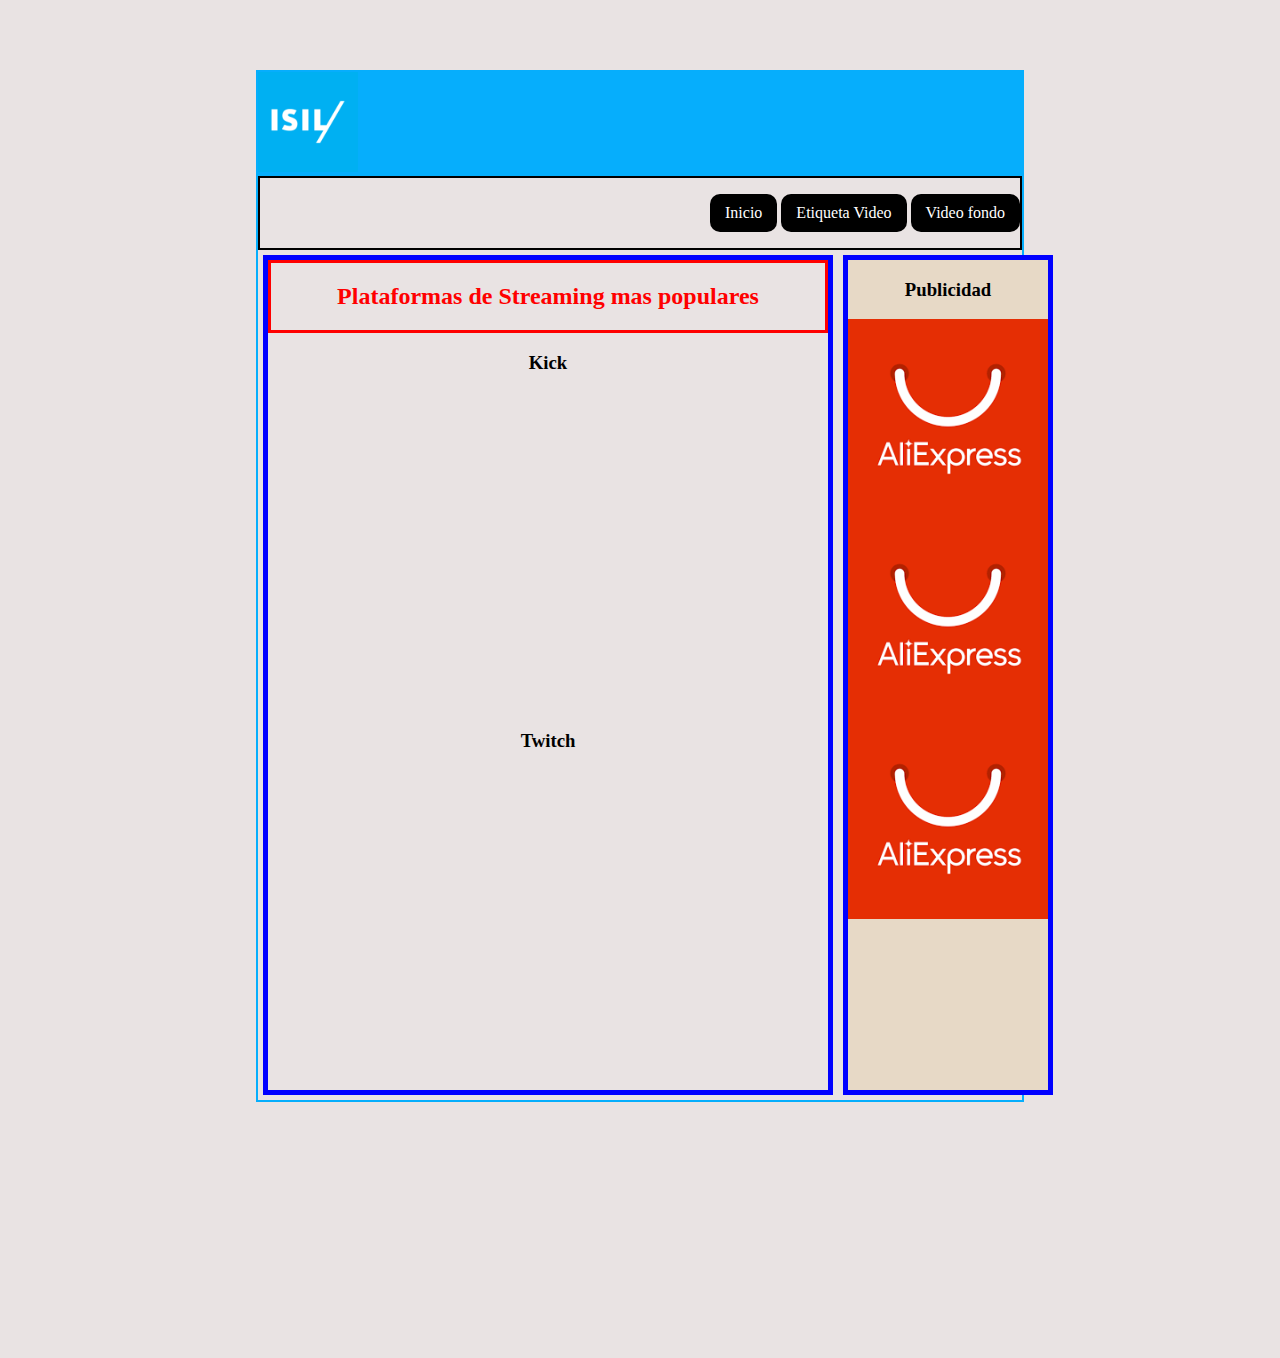
<file: index.html>
<!DOCTYPE html>
<html lang="en">
<head>
    <meta charset="UTF-8">
    <meta name="viewport" content="width=device-width, initial-scale=1.0">
    <title>ISIL</title>
    <link rel="stylesheet" href="estilos.css">
</head>
<body>
    <div id="CAJA-PADRE">
        <header>
            <div id="CAJA-FIRST">
                <img src="imagenes/isil.png" alt="ISIL">
            </div>
            <div id="MENU">
                <nav>
                    <ul>
                        <a href="index.html">Inicio</a>
                        <a href="video.html">Etiqueta Video</a>
                        <a href="video-fondo.html">Video fondo</a>
                    </ul>
                </nav>
            </div>
        </header>
        <main>
            <div id="FLEX">
                <div id="CAJA-CONTENIDO">
                <div id="ELH1">
                    <h2>Plataformas de Streaming mas populares</h2>
                </div>
                <h3>Kick</h3>
                <iframe width="560" height="315" src="https://www.youtube.com/embed/lVDi3-xAHG8?si=0x8-bhRoxPMdJEJg" title="YouTube video player" frameborder="0" allow="accelerometer; autoplay; clipboard-write; encrypted-media; gyroscope; picture-in-picture; web-share" referrerpolicy="strict-origin-when-cross-origin" allowfullscreen></iframe>
                <h3>Twitch</h3>
                <iframe width="560" height="315" src="https://www.youtube.com/embed/_uekN312DZE?si=P34YUpREChFffZct" title="YouTube video player" frameborder="0" allow="accelerometer; autoplay; clipboard-write; encrypted-media; gyroscope; picture-in-picture; web-share" referrerpolicy="strict-origin-when-cross-origin" allowfullscreen></iframe>
            </div>
            <div id="PUBLICIDAD">
                <h3>Publicidad</h3>
                <img src="imagenes/aliexpres.png" alt="publicidadd">
                <img src="imagenes/aliexpres.png" alt="publicidad">
                <img src="imagenes/aliexpres.png" alt="publicidad">
            </div>
            </div>
            
        </main>
    </div>
    
</body>
</html>
</file>
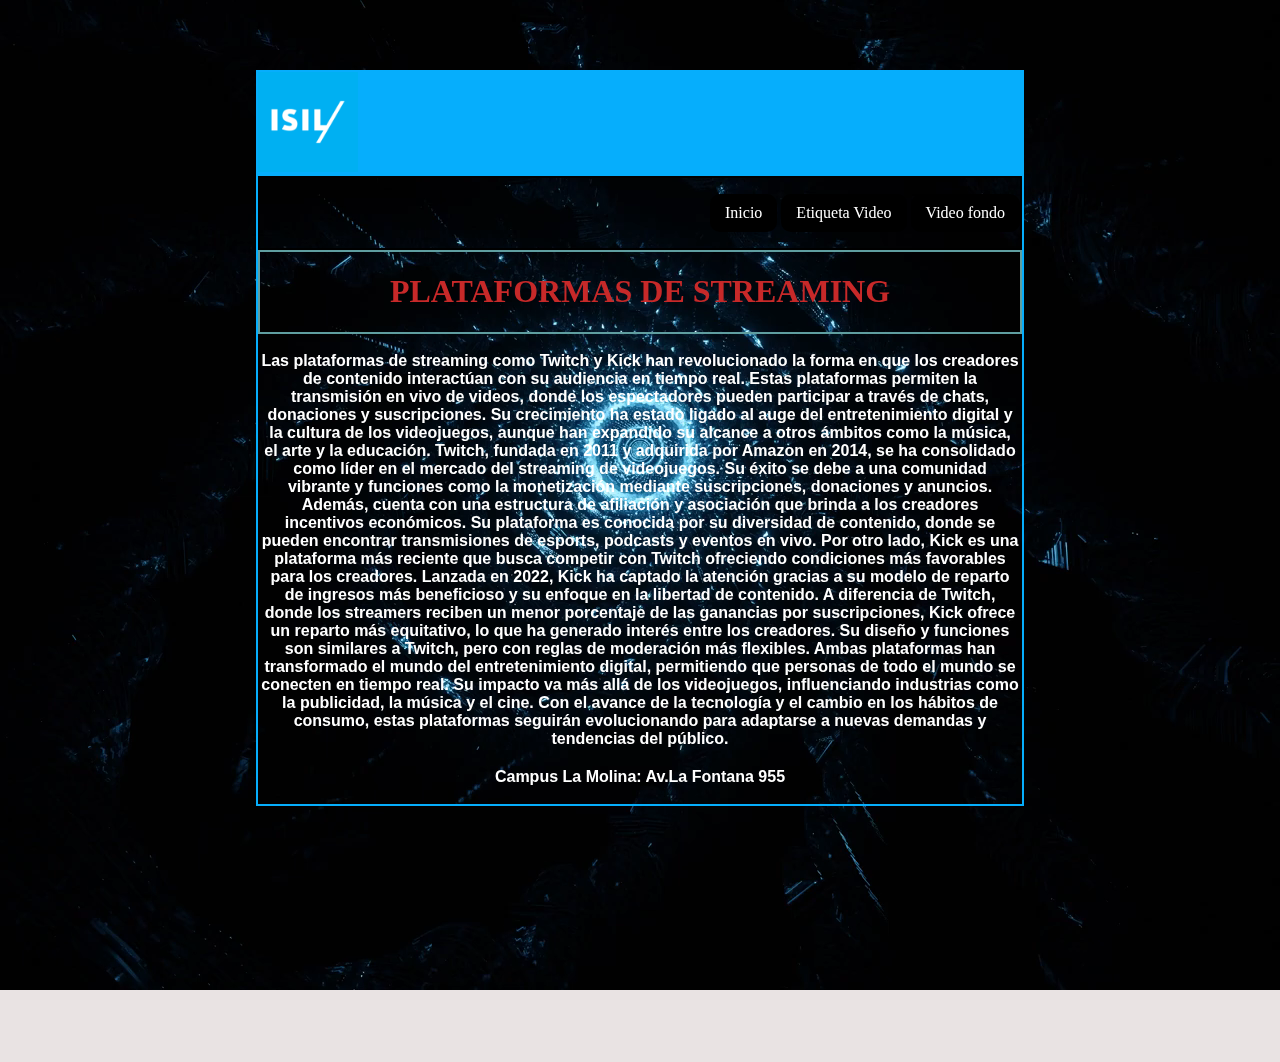
<file: video-fondo.html>
<!DOCTYPE html>
<html lang="en">
<head>
    <meta charset="UTF-8">
    <meta name="viewport" content="width=device-width, initial-scale=1.0">
    <title>ISIL</title>
    <link rel="stylesheet" href="estilos.css">
    <video id="FONDO" src="video/Fondo video túnel de agujero negro abstracto con luces azules Dj Loop HD.mp4"autoplay loop></video>
    <style>
        #FONDO {
        min-width: 100%;
        min-height: 100%;
        width: auto;
        height: auto;
        position: fixed;
        top: 50%;
        left: 50%;
        transform: translateX(-50%) translateY(-50%);
        z-index: -100;
    }

    </style>
</head>
<body>
    <div id="CAJA-PADRE">
        <header>
            <div id="CAJA-FIRST">
                <img src="imagenes/isil.png" alt="ISIL">
            </div>
            <div id="MENU">
                <nav>
                    <ul>
                        <a href="index.html">Inicio</a>
                        <a href="video.html">Etiqueta Video</a>
                        <a href="video-fondo.html">Video fondo</a>
                    </ul>
                </nav>
            </div>
        </header>
        <main>
            <div id="FLEX">
                <div id="CONTENIDO">
                    <div id="TITLE">
                        <h1>PLATAFORMAS DE STREAMING </h1>
                        <style>
                            #TITLE{
                                text-align: center;
                                color: rgb(199, 41, 41);
                                border: 2px solid cadetblue;
                            }
                            p{
                                text-align: center;
                                color:white;
                                font-family: Arial, Helvetica, sans-serif;
                                font-weight:900;
                                padding: 2px 3px;
                            }
                        </style>
                    </div>
                    <p>Las plataformas de streaming como Twitch y Kick han revolucionado la forma en que los creadores de contenido interactúan con su audiencia en tiempo real. Estas plataformas permiten la transmisión en vivo de videos, donde los espectadores pueden participar a través de chats, donaciones y suscripciones. Su crecimiento ha estado ligado al auge del entretenimiento digital y la cultura de los videojuegos, aunque han expandido su alcance a otros ámbitos como la música, el arte y la educación.
                    Twitch, fundada en 2011 y adquirida por Amazon en 2014, se ha consolidado como líder en el mercado del streaming de videojuegos. Su éxito se debe a una comunidad vibrante y funciones como la monetización mediante suscripciones, donaciones y anuncios. Además, cuenta con una estructura de afiliación y asociación que brinda a los creadores incentivos económicos. Su plataforma es conocida por su diversidad de contenido, donde se pueden encontrar transmisiones de esports, podcasts y eventos en vivo.
                    Por otro lado, Kick es una plataforma más reciente que busca competir con Twitch ofreciendo condiciones más favorables para los creadores. Lanzada en 2022, Kick ha captado la atención gracias a su modelo de reparto de ingresos más beneficioso y su enfoque en la libertad de contenido. A diferencia de Twitch, donde los streamers reciben un menor porcentaje de las ganancias por suscripciones, Kick ofrece un reparto más equitativo, lo que ha generado interés entre los creadores. Su diseño y funciones son similares a Twitch, pero con reglas de moderación más flexibles.
                    Ambas plataformas han transformado el mundo del entretenimiento digital, permitiendo que personas de todo el mundo se conecten en tiempo real. Su impacto va más allá de los videojuegos, influenciando industrias como la publicidad, la música y el cine. Con el avance de la tecnología y el cambio en los hábitos de consumo, estas plataformas seguirán evolucionando para adaptarse a nuevas demandas y tendencias del público.
                    </p>
                    <p>Campus La Molina: Av.La Fontana 955</p>
                </div>
                
            </div>
            
        </main>
    </div>
    
</body>
</html>
</file>
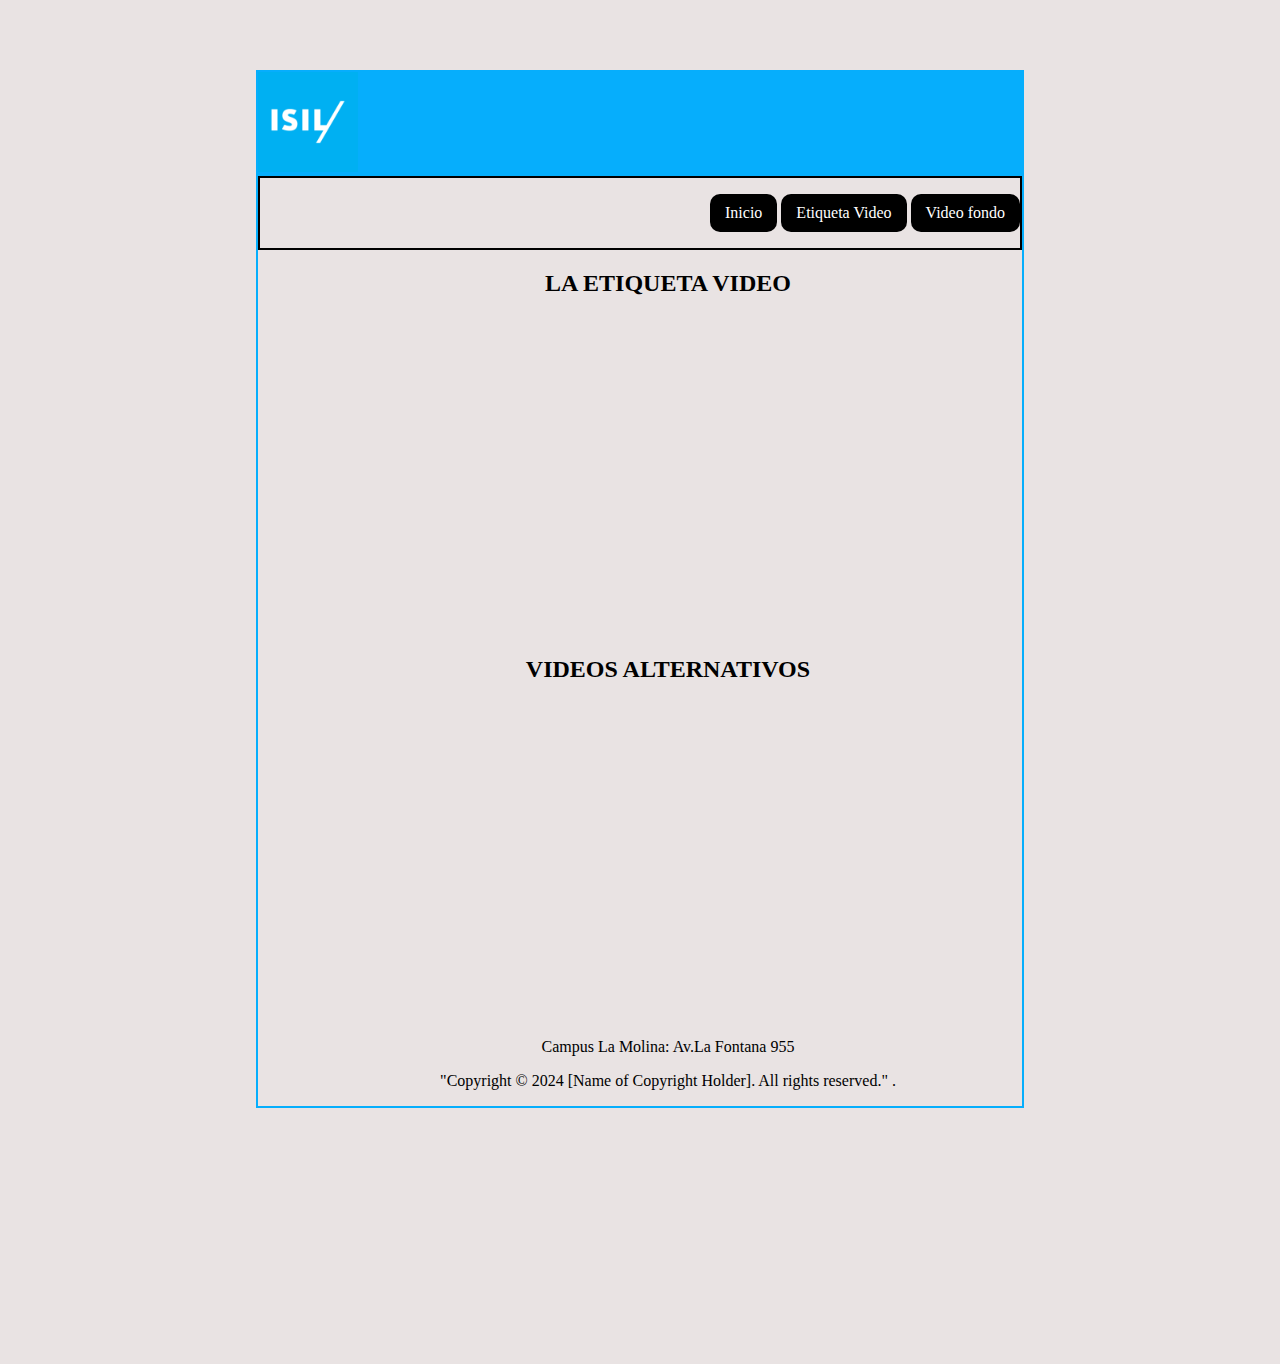
<file: video.html>
<!DOCTYPE html>
<html lang="en">
<head>
    <meta charset="UTF-8">
    <meta name="viewport" content="width=device-width, initial-scale=1.0">
    <title>ISIL</title>
    <link rel="stylesheet" href="estilos.css">
</head>
<body>
    <div id="CAJA-PADRE">
        <header>
            <div id="CAJA-FIRST">
                <img src="imagenes/isil.png" alt="ISIL">
            </div>
            <div id="MENU">
                <nav>
                    <ul>
                        <a href="index.html">Inicio</a>
                        <a href="video.html">Etiqueta Video</a>
                        <a href="video-fondo.html">Video fondo</a>
                    </ul>
                </nav>
            </div>
        </header>
        <main>
            <div id="FLEX">
                <div id="CONTENIDO">
                    <style>
                        #CONTENIDO{
                            margin-left: 130px;
                            text-align: center;
                        }
                    </style>
                    <h2>LA ETIQUETA VIDEO</h2>
                    <iframe width="560" height="315" src="https://www.youtube.com/embed/FoYAwa5Vt6c?si=FlCGP1ntGbVU0mwe" title="YouTube video player" frameborder="0" allow="accelerometer; autoplay; clipboard-write; encrypted-media; gyroscope; picture-in-picture; web-share" referrerpolicy="strict-origin-when-cross-origin" allowfullscreen></iframe>
                    <h2>VIDEOS ALTERNATIVOS</h2>
                    <iframe width="560" height="315" src="https://www.youtube.com/embed/5-DeY_yybFw?si=2DwwyHDxhHLAivPG" title="YouTube video player" frameborder="0" allow="accelerometer; autoplay; clipboard-write; encrypted-media; gyroscope; picture-in-picture; web-share" referrerpolicy="strict-origin-when-cross-origin" allowfullscreen></iframe>
                    <p>Campus La Molina: Av.La Fontana 955</p>
                    <p>"Copyright © 2024 [Name of Copyright Holder]. All rights reserved." .</p>
                </div>
            </div>
            
        </main>
    </div>
    
</body>
</html>
</file>
<file: estilos.css>
body{
    width: 60%;
    height: 70%;
    margin: 20%;
    margin-top: 70px;
    background-color: rgb(233, 227, 227);
}
#CAJA-PADRE{
    border: 2px solid rgb(6, 174, 252);
}
#CAJA-FIRST{
    width: auto;
    background-color: rgb(6, 174, 252);
}
#CAJA-FIRST img{
    height: 100px;
}
#MENU{
    width: auto;
    border: 2px solid;
}
#MENU ul{
    text-align: right;
}
a{
    text-align: end;
    background-color: black;
    padding: 10px 15px;
    text-decoration: none;
    color: white;
    border-radius: 10px;
    display: inline-block;
    align-content: end;

}
a:hover{
    padding: 10px;
    background-color: grey;
    transition: 0.2s;
}
#CAJA-CONTENIDO, #PUBLICIDAD{
    margin: 5px;
    border: 5px solid blue;
}
#CAJA-CONTENIDO{
    width: auto;
}
#FLEX{
    display: flex;
    justify-content: space-between;
}
#PUBLICIDAD{
    background-color: rgb(231, 217, 198);
    width: 200px;
}
#PUBLICIDAD img{
    height: 200px;
    display: table-column;
}
#ELH1{
    text-align: center;
    border: 3px solid red;
    color: red;
}
h3{
    text-align: center;
}
</file>
